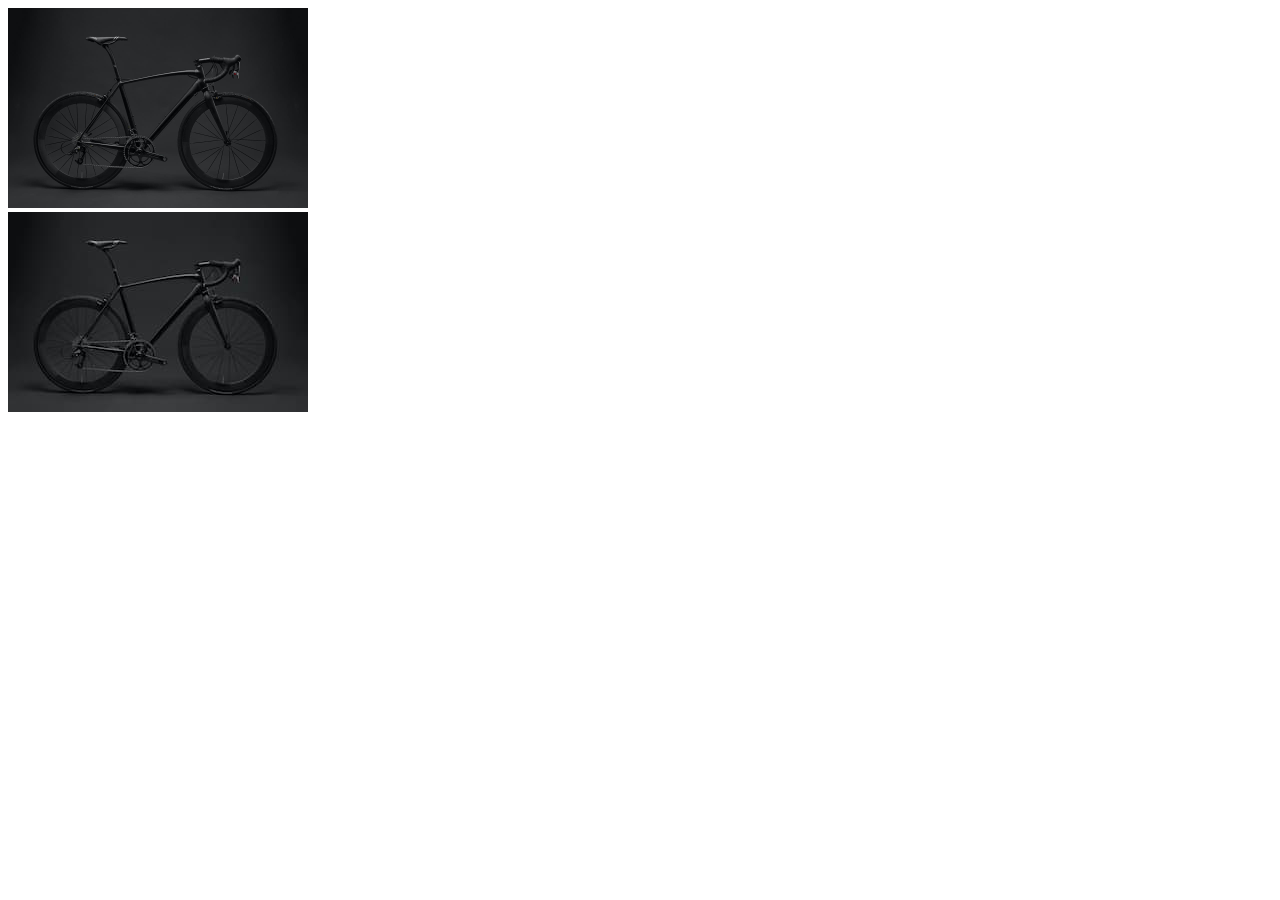
<file: img/index.html>
<!DOCTYPE html>
<html lang="en">

<head>
  <meta charset="UTF-8">
  <title>img</title>
  <link rel="stylesheet" href="./style.css">
</head>

<body>
  <!-- <div> -->
  <!-- <img src="./img/bicicleta.jpg" alt="bicicleta Preta"> -->
  <!-- <img src="./img/floresta.jpg" alt="floresta"> -->
  <!-- <img src="./img/lobo.jpg" alt="lobo"> -->
  <!-- </div> -->

  <div>
    <img src="./img/bicicleta-1200-800.jpg" alt="">
    <img src="./img/bicicleta-300-200.jpg" alt="">
  </div>
</body>

</html>
</file>
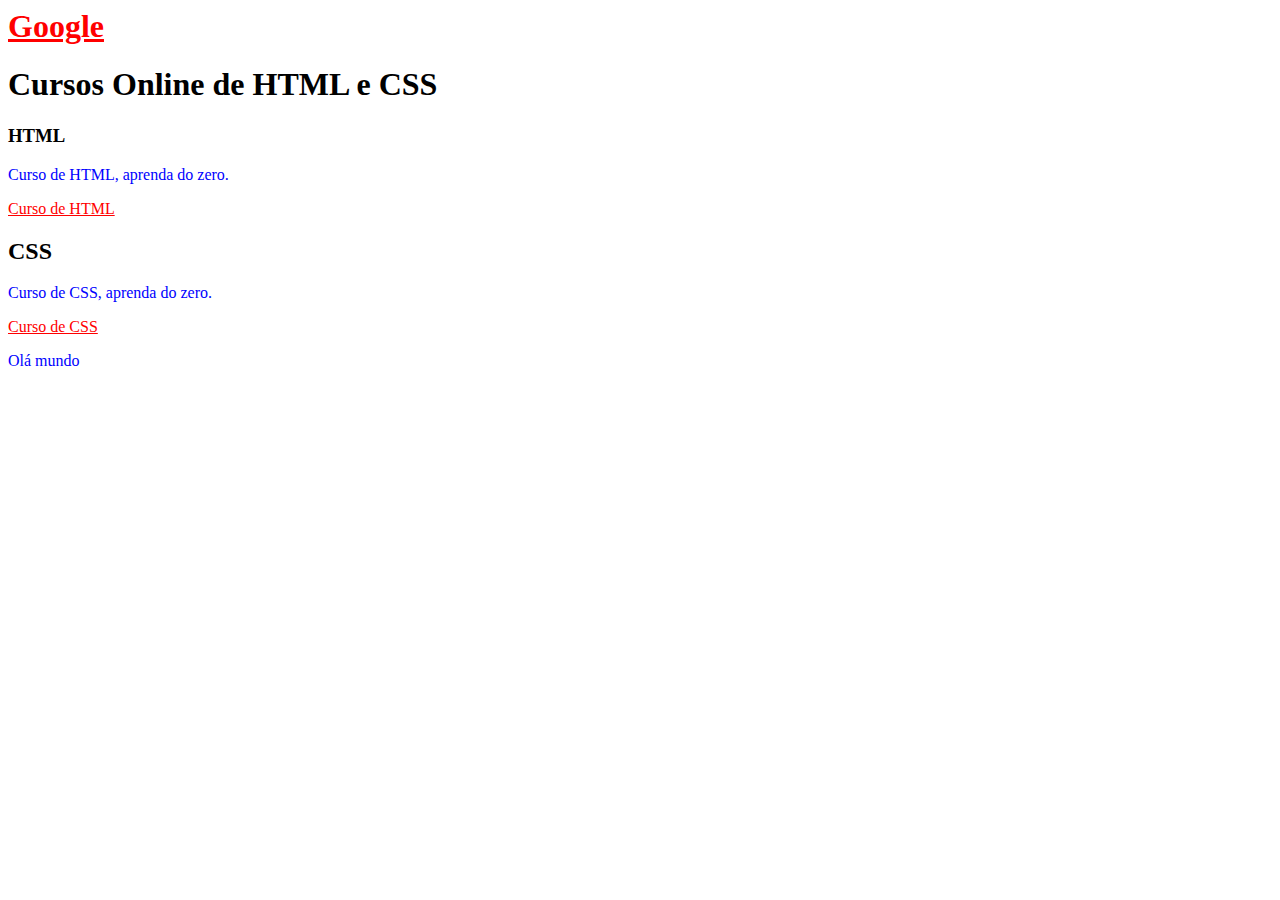
<file: codigos/pt1.html>
<styl>

    
 <head>
        
 </head>
    
 <body>
     <h1><a href="https://google.com">Google</a></h1>
    </body>
    
    <style>
    a { 
         color: red
    }

    </style>

<h1>Cursos Online de HTML e CSS</h1>

<h3>HTML</h3>
<p>Curso de HTML, aprenda do zero.</p>
<a href="/html">Curso de HTML</a>

<h2>CSS</h2>
<p>Curso de CSS, aprenda do zero.</p>
<a href="/css">Curso de CSS</a>

</html>


<p>Olá mundo</p>

<style>
    p {
        color: blue;
    }
</style>
</file>
<file: img/style.css>
img {
  max-width: 100%;
  /* display: block; */
}

div {
  width: 300px;
}
</file>
